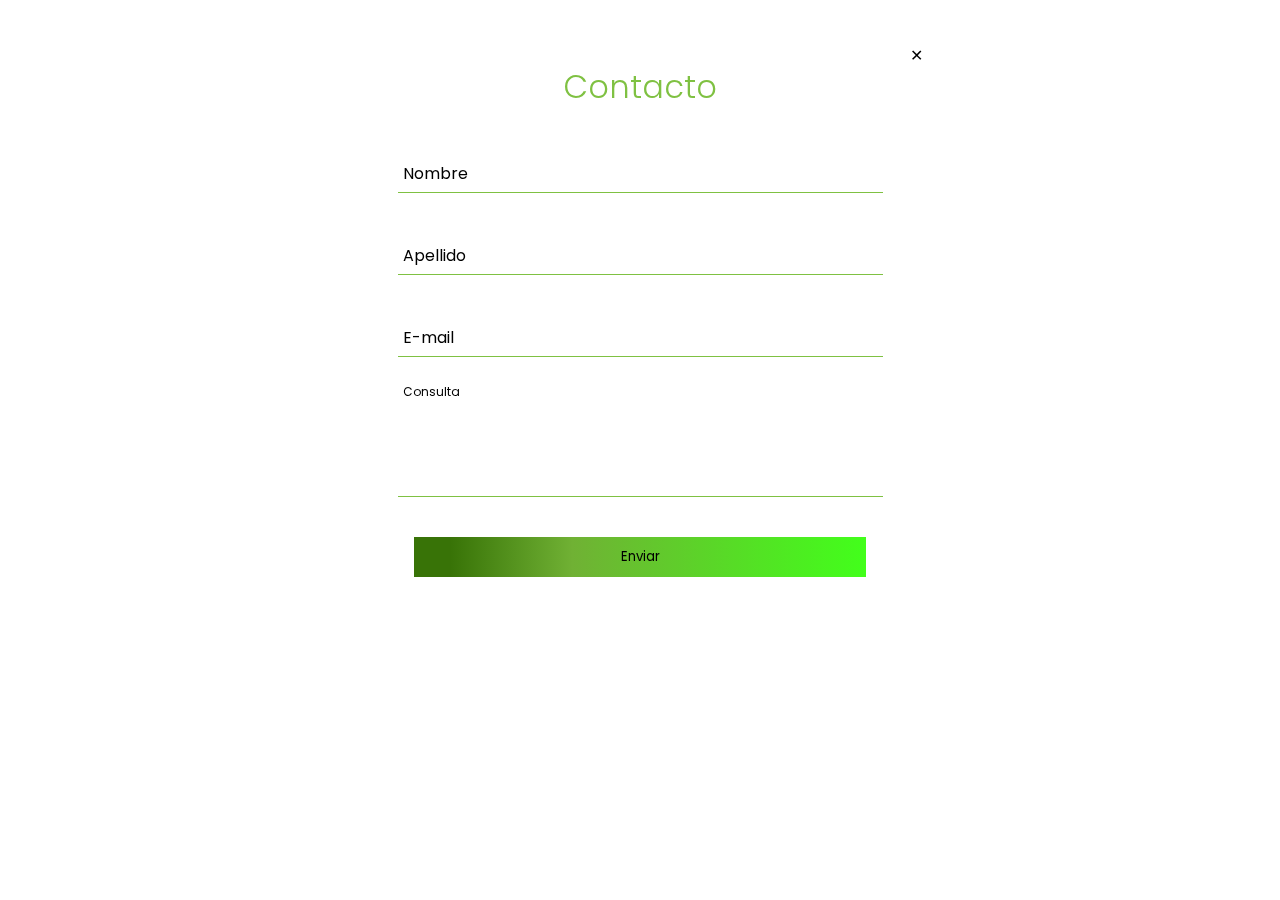
<file: contacto.html>
<!DOCTYPE html>
<html lang="es">
<head>
    <meta charset="UTF-8">
    <meta http-equiv="X-UA-Compatible" content="IE=edge">
    <meta name="viewport" content="width=device-width, initial-scale=1.0">
    <link rel="stylesheet" href="./styles/estilos_contacto.css">
    <title>Contacto</title>
</head>
<body>
    <video src="https://drive.google.com/uc?export=download&id=1FceV6LddRbnaulQEKAmw7uiyX_FiIeF0" autoplay loop muted class="video_fondo"></video>
    <div class="wrapper">
        <span class="close"></span>
            <form action="" method="post" id="form">  
                <div class="form">
                    <h1>Contacto</h1>
                    <div class="grupo">
                        <input type="text" name="nombre" id="name" required pattern="^[a-z][a-z\s]*$"><span class="barra"></span>
                        <label for="nombre">Nombre</label>
                    </div>
                    <div class="grupo">
                        <input type="text" name="apellido" id="name" required pattern="^[a-z][a-z\s]*$"><span class="barra"></span>
                        <label for="apellido">Apellido</label>
                    </div>
                    <div class="grupo">
                        <input type="email" name="email" id="name" required><span class="barra"></span>
                        <label for="email">E-mail</label>
                    </div>
                    <div class="grupo">
                        <textarea name="consulta" id="consulta" cols="30" rows="10" required> </textarea>
                        <label for="">Consulta</label>  
                    </div>
                    <button class="submit" type="submit">Enviar</button>
                </div>
            </form>
        </div>
</body>
<script>
    document.querySelector('.close').addEventListener('click', function() {
    history. back()
    });
</script>
</html>
</file>
<file: styles/estilos_contacto.css>
@import url("https://fonts.googleapis.com/css2?family=Poppins:wght@200;300;400;500;600;700;800;900&display=swap");
:root{
    --colorTexto: #7fc142;
}
* {
  padding: 0;
  margin: 0;
  box-sizing: border-box;
}
.video_fondo {
    position: fixed;

    min-width: 100%;
    min-height: 100%;

    top:50%;
    left:50%;

    transform: translateX(-50%)  translateY(-50%);

    z-index: -1;
}
body {
    font-family: 'Poppins', sans-serif;
    display: flex;
    height: 650px;
    justify-content: center;
    align-items: center;

  }
h1{
    text-align: center;
    font-weight: 300;
    color: #7fc142;
  }
  form{
    background: #fff;
    padding: 20px 0 ;
    box-shadow: 0 0 6px 0 rgba(255, 255, 255, 0.7);
    border-radius: 5px;
  }
  .form{
    width: 100%;
    margin: auto;
  }
  form .grupo{
    position: relative;
    margin: 40px;  
  }
  input{
    background: none;
    color: #c6c6c6;
    font-size: 18px;
    padding: 10px 10px 10px 5px;
    display: block;
    width: 100%;
    border: none;
    border-bottom: 1px solid var(--colorTexto);
  }
  input:focus{
    outline: none;
    color: #7fc142;
  }
  label{
    color: #000;
    font-size: 16px;
    position: absolute;
    bottom: 0;
    left: 5px;
    top: 10px;
    transition: 0.5s ease-in-out all;
    pointer-events: none;
  }
  input:focus~label,
  input:valid~label{
    top: -14px;
    font-size: 12px;
  }
  .barra{
    position: relative;
    display: block;
    width: 100%;
  }
  .barra::before{
    content: "";
    height: 3px;
    width: 0%;
    bottom: 0;
    position: absolute;
    background: linear-gradient(to right, rgba(56,115,7,1) 8%, rgba(112,177,52,1) 35%, rgba(66,255,27,1) 100%);
    transition: 0.3s ease all;
    left: 0;
  }
input:focus~.barra::before{
    width: 100%;
  }
  button{
    font-family: 'Poppins', sans-serif;
    background: linear-gradient(to right, rgba(56,115,7,1) 8%, rgba(112,177,52,1) 35%, rgba(66,255,27,1) 100%);
    border: none;
    display: block;
    width: 80%;
    margin: 10px auto;
    color: #000;
    height: 40px;
    cursor: pointer;
  }
  textarea{
    background: none;
    color: #c6c6c6;
    font-size: 18px;
    padding: 5px;
    display: block;
    width: 100%;
    border: none;
    border-bottom: 1px solid var(--colorTexto);
    resize: none;
    max-height: 100px;
    font-family: 'Poppins', sans-serif;
  }
  textarea:focus{
    outline: none;
    color: #7fc142;
  }
  label{
    color: #000;
    font-size: 16px;
    position: absolute;
    bottom: 0;
    left: 5px;
    top: 10px;
    transition: 0.5s ease-in-out all;
    pointer-events: none;
  }
  textarea:focus~label,
  textarea:valid~label{
    top: -14px;
    font-size: 12px;
  }
  .wrapper {
    position: relative;
    display: inline-block;
  }
  .close:before {
    content: '✕';
  }
  .close {
    position: absolute;
    top: 0;
    right: 0;
    cursor: pointer;
  }
</file>
